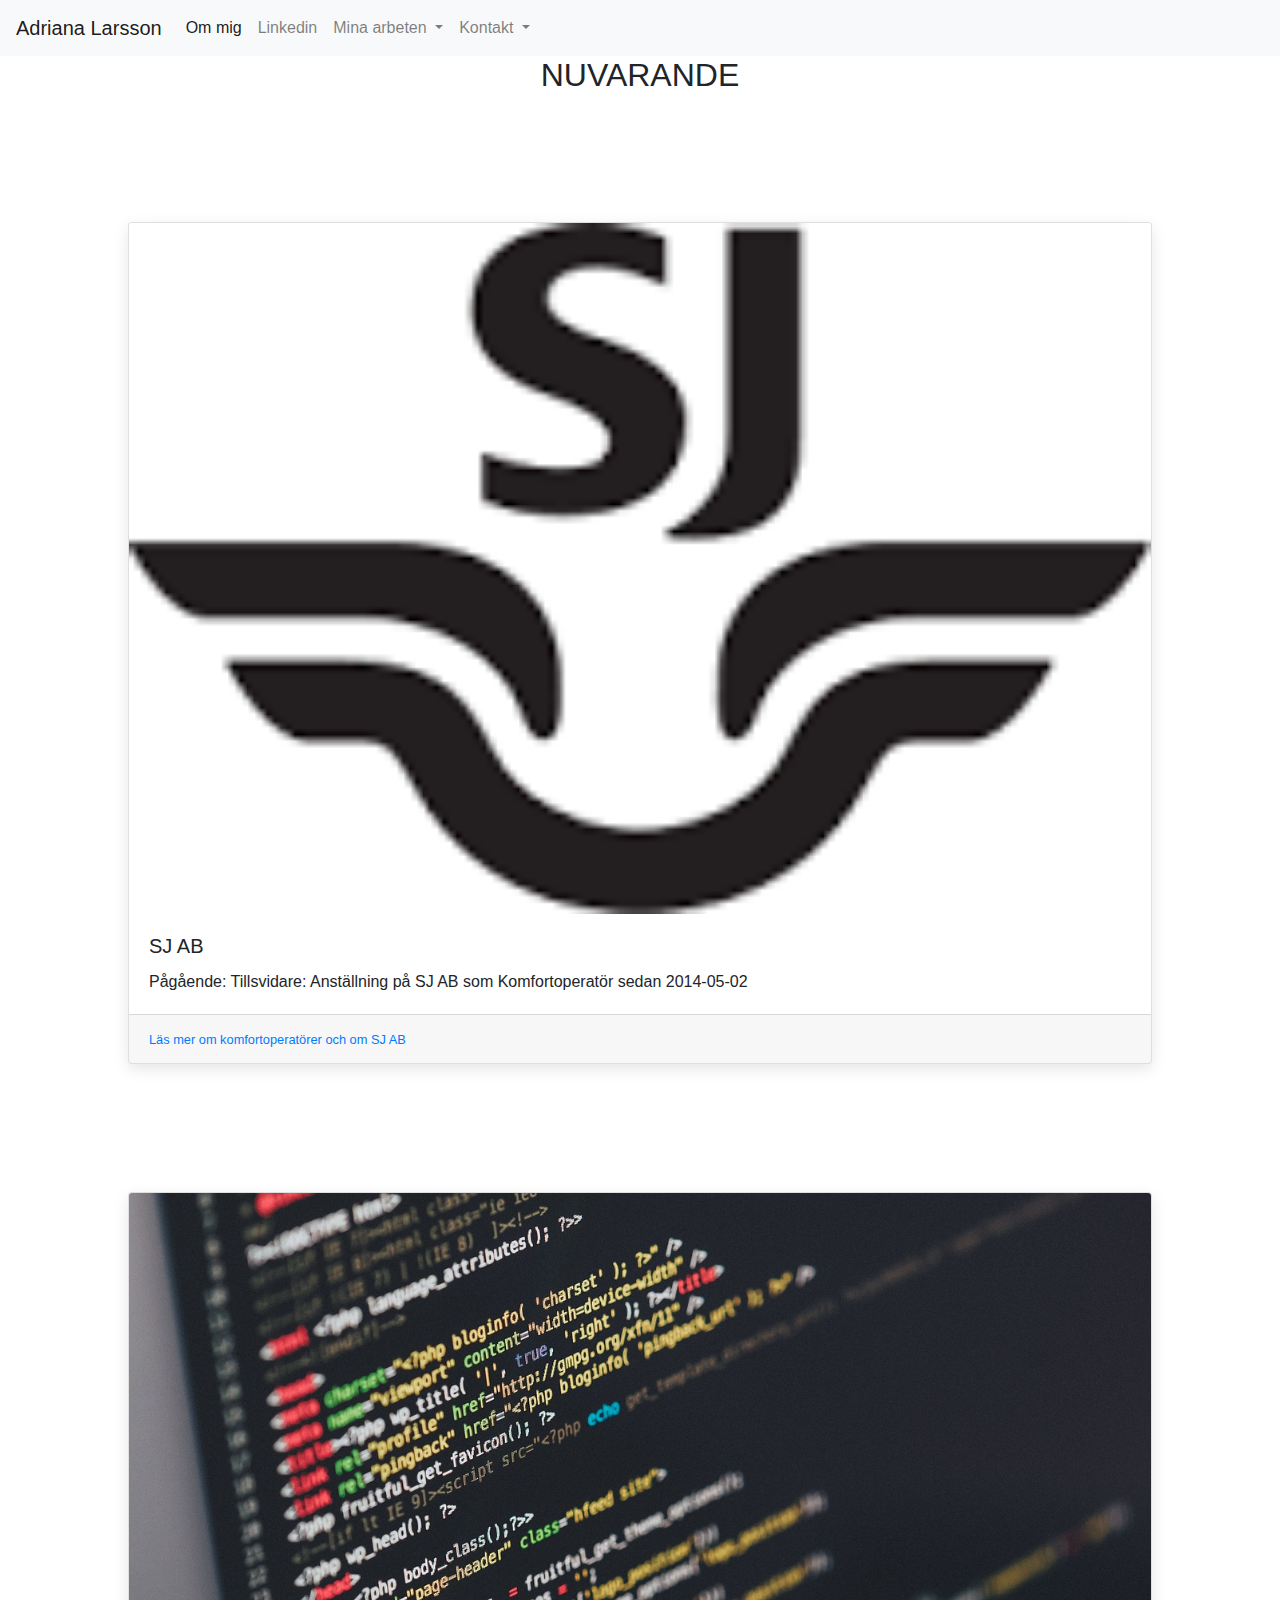
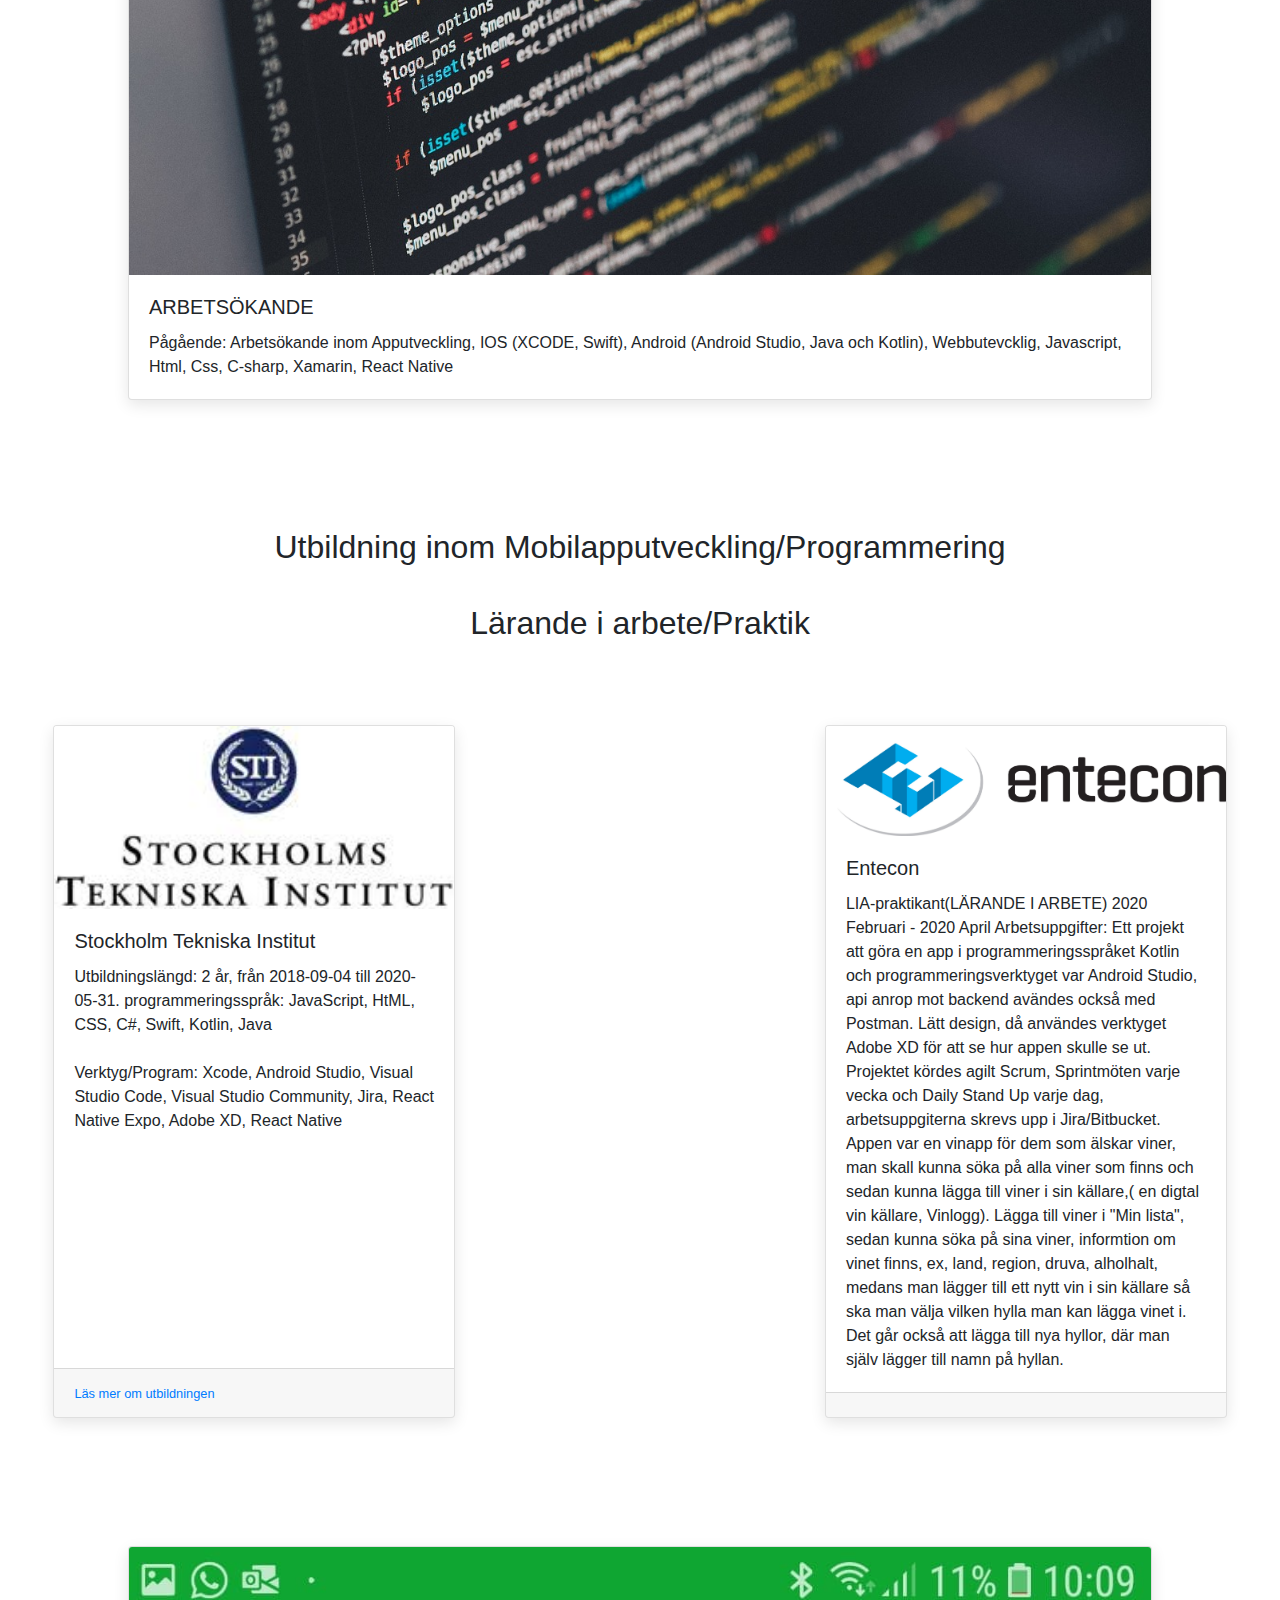
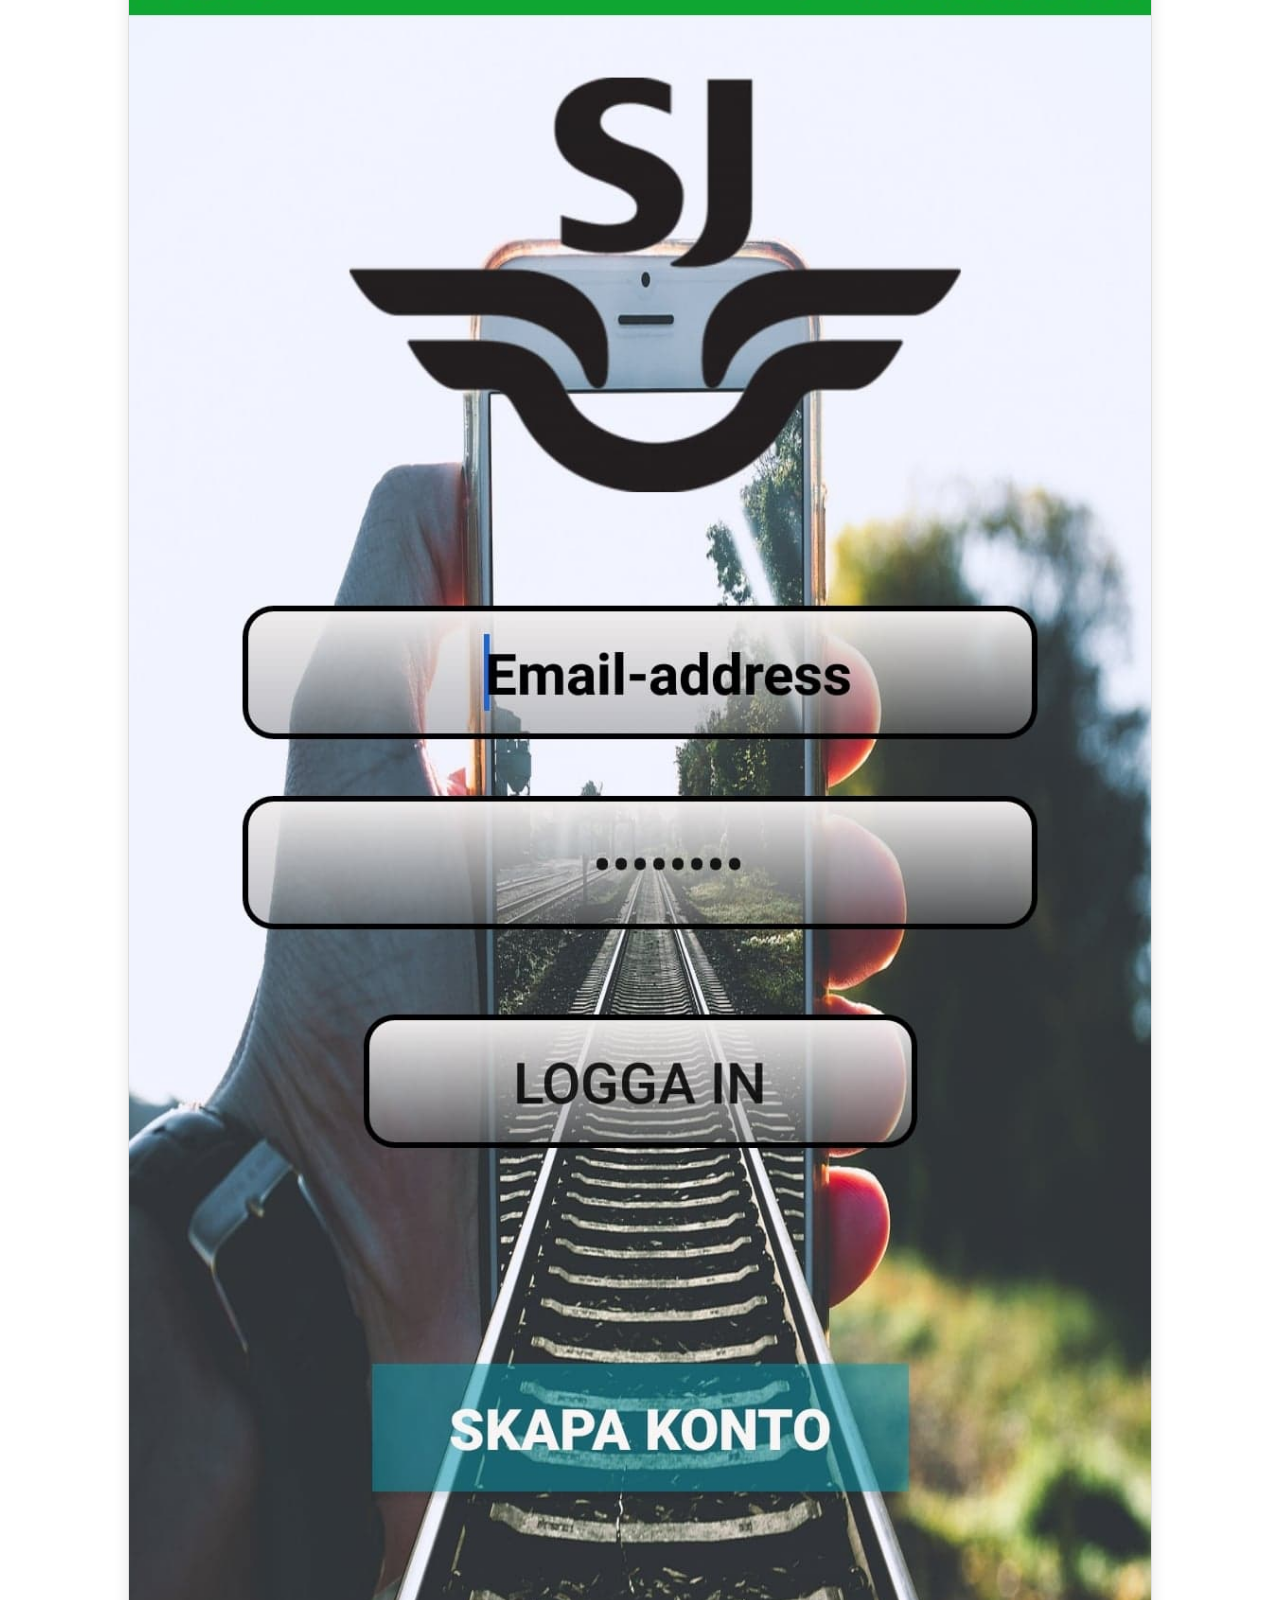
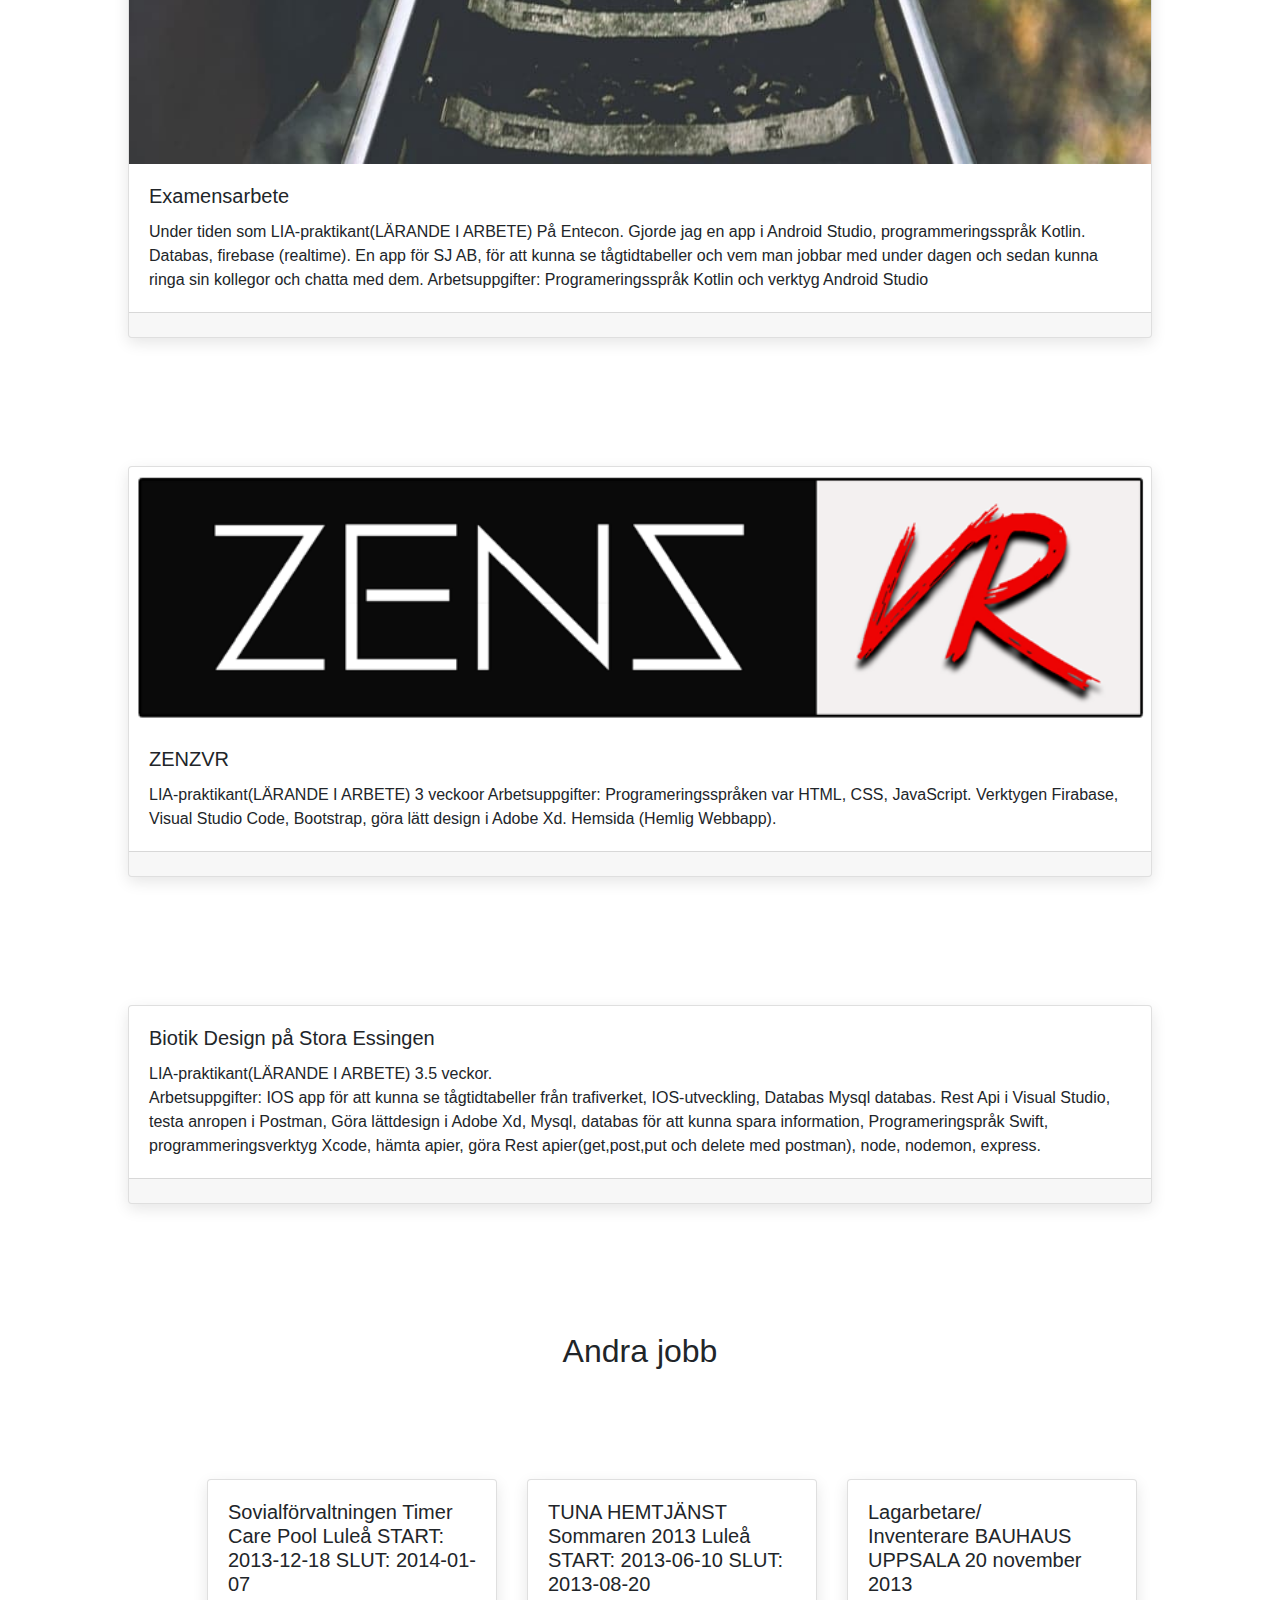
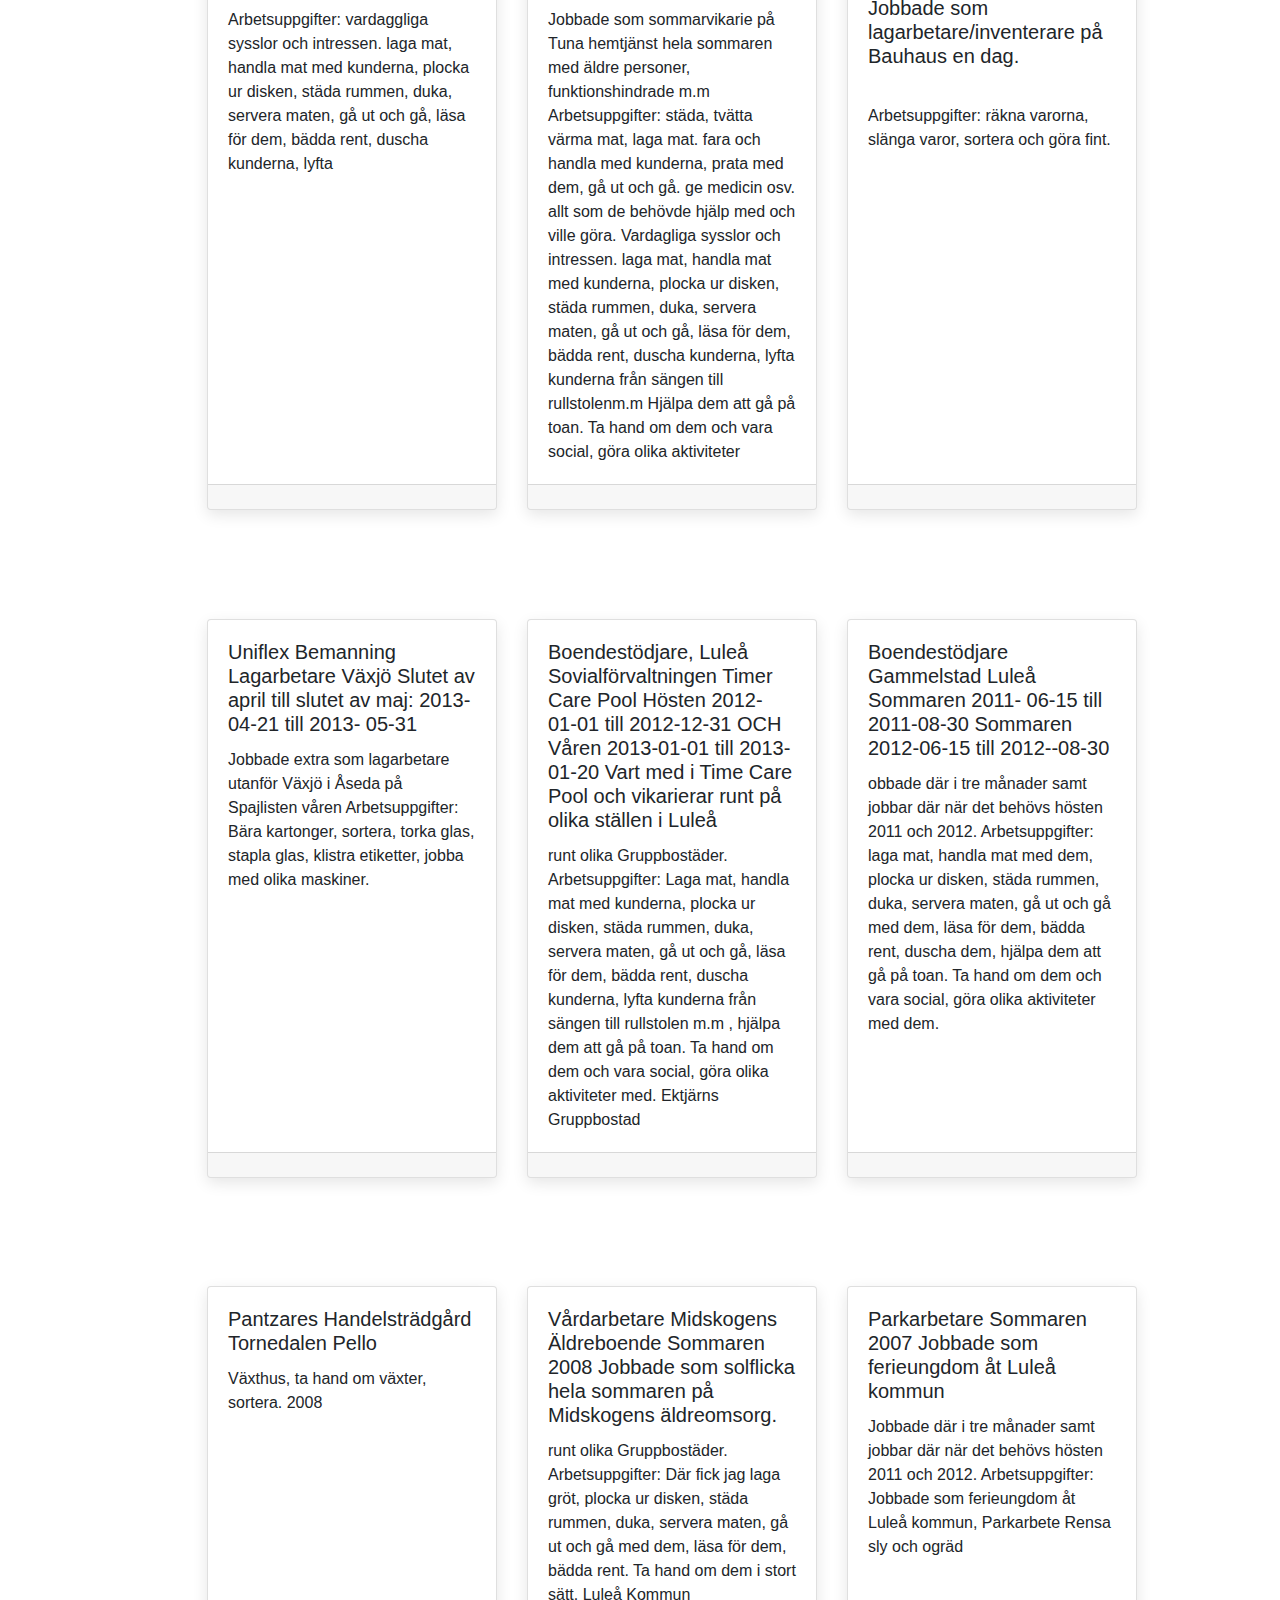
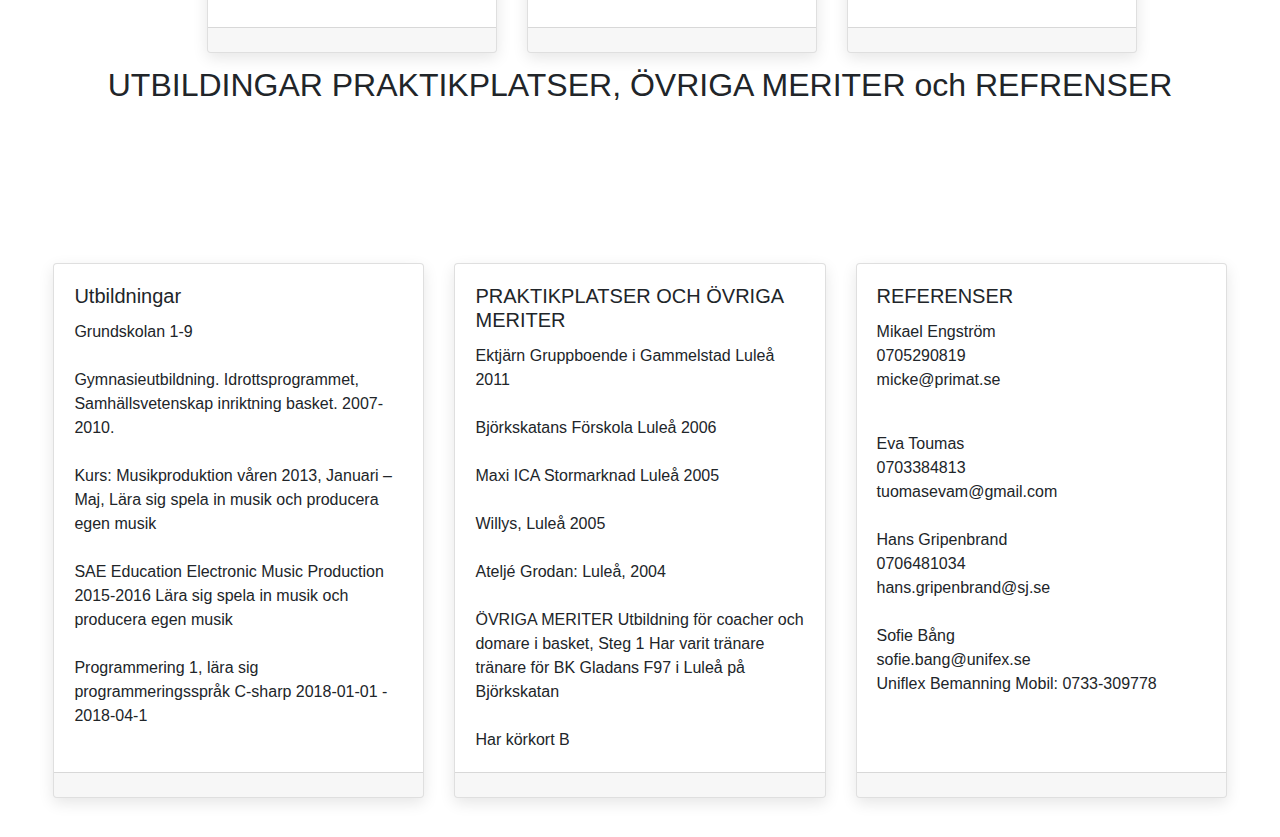
<file: cv.html>
<!doctype html>
<html lang="en">
  <head>
    <!-- Required meta tags -->
    <meta charset="utf-8">
    <meta name="viewport" content="width=device-width, initial-scale=1, shrink-to-fit=no">
    

    <!-- Bootstrap CSS -->
    <link rel="stylesheet" href="https://stackpath.bootstrapcdn.com/bootstrap/4.3.1/css/bootstrap.min.css" integrity="sha384-ggOyR0iXCbMQv3Xipma34MD+dH/1fQ784/j6cY/iJTQUOhcWr7x9JvoRxT2MZw1T" crossorigin="anonymous">
    <link rel="stylesheet" href="style.css">
    <title>Cv - Adriana Larsson</title>
  </head>
  <body>

      

      
      

      <nav class="navbar navbar-expand-lg navbar-light bg-light">
          <a class="navbar-brand" href="index.html">Adriana Larsson</a>
          <button class="navbar-toggler" type="button" data-toggle="collapse" data-target="#navbarNavDropdown" aria-controls="navbarNavDropdown" aria-expanded="false" aria-label="Toggle navigation">
            <span class="navbar-toggler-icon"></span>
          </button>
          <div class="collapse navbar-collapse" id="navbarNavDropdown">
            <ul class="navbar-nav">
              <li class="nav-item active">
                <a class="nav-link" href="about.html">Om mig <span class="sr-only">(current)</span></a>
              </li>
            
           
              <li class="nav-item">
                  <a class="nav-link" href="https://www.linkedin.com/in/adriana-larsson-46a23458/">Linkedin</a>
                </li>

                <li class="nav-item dropdown">
                    <a class="nav-link dropdown-toggle" href="#" id="navbarDropdownMenuLink" role="button" data-toggle="dropdown" aria-haspopup="true" aria-expanded="false">
                      Mina arbeten
                    </a>
                    <div class="dropdown-menu" aria-labelledby="navbarDropdownMenuLink">
                      <a class="dropdown-item" href="hhttps://github.com/AdrianaLarsson">Mitt GitHub konto</a>
                      <a class="dropdown-item" href="https://github.com/AdrianaLarsson/DreamJornal">Dream Journal app (IOS), Swift</a>
                      <a class="dropdown-item" href="https://github.com/AdrianaLarsson/Vinlogg">Vinlogg app (Android, Kotlin)</a>
                      <a class="dropdown-item" href="https://github.com/AdrianaLarsson/KotlinAndroidSJAB">SJ AB app mot Komfortoperatörer (Android, Kotlin), Privat repository(Examensarbete) </a>
                    
                       
                          
    
                      <a class="dropdown-item"  href=" https://github.com/AdrianaLarsson/ljuvalivet/blob/master/Ljuvalivet.xd "> Ljuva livet Dejting app (Prototyp) </br> </a>
                      <a class="dropdown-item"  href=" https://github.com/AdrianaLarsson/Labyrint/blob/master/Labyrintspel.xd "> Labyrint  Spel app  (Prototyp)  </a>
                      
                      <a class="dropdown-item" href=" https://adrianalarsson.github.io/hotelformular/."> Hotelformulär </a>
                      
      
                      <a class="dropdown-item" href=" https://adrianalarsson.github.io/Hollplats/">Hållplats app (Webb) </a>
                     
                      <a class="dropdown-item"  href=" https://adrianalarsson.github.io/garage.github.io/">  Deluxe Parking Webbsida </a> 
    
                    </div>
              <li class="nav-item dropdown">
                <a class="nav-link dropdown-toggle" href="#" id="navbarDropdownMenuLink" role="button" data-toggle="dropdown" aria-haspopup="true" aria-expanded="false">
                  Kontakt
                </a>
                <div class="dropdown-menu" aria-labelledby="navbarDropdownMenuLink">

                

                  <a class="dropdown-item" href="#">Privat: adrianalarsson23@hotmail.com</a>
                  <a class="dropdown-item" href="#"> Jobb: adriana.larsson@sj.se</a>
                  <a class="dropdown-item" href="#">Privat: 0730626568
                    </a>
                  <a class="dropdown-item" href="#">Jobb: 0700035123</a>

                </div>
              </li>
            </ul>
          </div>
        </nav>


      <div class="h2 text-center">NUVARANDE</div>


          <div class="card">
            <img class="card-img-top" src="sjab.png" alt="Card image cap">
            <div class="card-body">
              <h5 class="card-title">SJ AB</h5>
              <p class="card-text">Pågående: Tillsvidare: Anställning på SJ AB som Komfortoperatör sedan 2014-­05‐02</p>
            </div>
            <div class="card-footer">
              <small class="text-muted"><a href="https://www.sj.se/sv/om/om-sj/jobba-pa-sj/komfortoperator.html">Läs mer om komfortoperatörer och om SJ AB<button type="button" class="btn btn-light-blue btn-md"></button></a></small>
            </div>
          </div>


          <div class="card">
            <img class="card-img-top" src="dev.jpg" alt="Card image cap">
            <div class="card-body">
              <h5 class="card-title">ARBETSÖKANDE</h5>
              <p class="card-text">Pågående: Arbetsökande inom Apputveckling, IOS (XCODE, Swift), Android (Android Studio, Java och Kotlin), 
            Webbutevcklig, Javascript, Html, Css, C-sharp, Xamarin, React Native </p>
            </div>
      
          </div>


          <div class="h2 text-center">Utbildning inom Mobilapputveckling/Programmering</div>

          <div class="card-deck" id="tre">
            <div class="card">
              <img class="card-img-top" src="sti.jpg" alt="Card image cap">
              <div class="card-body">
                <h5 class="card-title">Stockholm Tekniska Institut</h5>
                <p class="card-text">Utbildningslängd: 2 år, från 2018-09-04 till 2020-05-31.
                  programmeringsspråk: JavaScript, HtML, CSS, C#, Swift, Kotlin, Java <br>
                  <br>Verktyg/Program: Xcode, Android Studio, Visual Studio Code, Visual Studio Community,  Jira, React Native Expo, Adobe XD, React Native
                </p>
              </div>
              <div class="card-footer">
                <small class="text-muted"> <a href="https://www.sti.se/yh-utbildningar/mobilapputvecklare/">Läs mer om utbildningen<button type="button" class="btn btn-light-blue btn-md"></button></a></small>
              </div>
            </div>

    <div class="h2 text-center">Lärande i arbete/Praktik </div>

    <div class="card">
      <img class="card-img-top" src="entecon.jpeg" alt="Card image cap">
      <div class="card-body">
        <h5 class="card-title">Entecon</h5>
        <p class="card-text">LIA-praktikant(LÄRANDE I ARBETE) 2020 Februari - 2020 April
           Arbetsuppgifter: Ett projekt att göra en app i programmeringsspråket Kotlin och programmeringsverktyget var Android Studio, api anrop mot backend avändes också med Postman.
           Lätt design, då användes verktyget Adobe XD för att se hur appen skulle se ut.
          Projektet kördes agilt Scrum, Sprintmöten varje vecka och Daily Stand Up varje dag, arbetsuppgiterna skrevs upp i Jira/Bitbucket.
          Appen var en vinapp för dem som älskar viner, man skall kunna söka på alla viner som finns och sedan kunna lägga till viner i sin källare,( en digtal vin källare, Vinlogg).
          Lägga till viner i "Min lista", sedan kunna söka på sina viner, informtion om vinet finns, ex, land, region, druva, alholhalt, medans man lägger till ett nytt vin i sin källare så ska man välja vilken hylla man kan lägga vinet i.
          Det går också att lägga till nya hyllor, där man själv lägger till namn på hyllan.
      
    


        </p>
      </div>
      <div class="card-footer">
        <small class="text-muted"></small>
      </div>
    </div>
  </div>
</div>
<div class="card">
  <img class="card-img-top" src="sjabapp.jpg" alt="Card image cap">
  <div class="card-body">
    <h5 class="card-title">Examensarbete</h5>
    <p class="card-text">Under tiden som LIA-praktikant(LÄRANDE I ARBETE) På Entecon. Gjorde jag en app i Android Studio, programmeringsspråk Kotlin.
      Databas, firebase (realtime).
      En app för SJ AB, för att kunna se tågtidtabeller och vem man jobbar med under dagen och sedan kunna ringa sin kollegor och chatta med dem.
   
      Arbetsuppgifter: Programeringsspråk Kotlin och verktyg Android Studio

    </p>
  </div>
  <div class="card-footer">
    <small class="text-muted"></small>
  </div>
</div>
</div>
</div>


          <div class="card">
            <img class="card-img-top" src="zenzvrlogo.png" alt="Card image cap">
            <div class="card-body">
              <h5 class="card-title">ZENZVR</h5>
              <p class="card-text">LIA-praktikant(LÄRANDE I ARBETE) 3 veckoor 
                Arbetsuppgifter: Programeringsspråken var HTML, CSS, JavaScript. Verktygen Firabase, Visual Studio Code, Bootstrap, göra lätt design i Adobe Xd. Hemsida (Hemlig Webbapp).
  
              </p>
            </div>
            <div class="card-footer">
              <small class="text-muted"></small>
            </div>
          </div>
        </div>
    </div>
          <div class="card">
           
            <div class="card-body">
              <h5 class="card-title">Biotik Design på Stora Essingen</h5>
              <p class="card-text">LIA-praktikant(LÄRANDE I ARBETE) 3.5 veckor.
                <br>
                Arbetsuppgifter: IOS app för att kunna se tågtidtabeller från trafiverket, IOS-utveckling, Databas Mysql databas. Rest Api i Visual Studio, testa anropen i Postman,
                Göra lättdesign i Adobe Xd,  Mysql, databas för att kunna spara information, Programeringspråk Swift, programmeringsverktyg Xcode, hämta apier, göra Rest apier(get,post,put och delete med postman), node, nodemon, express.
              </p>
            </div>
            <div class="card-footer">
              <small class="text-muted"></small>
            </div>
          </div>
        </div>
    </div>


<div class="h2 text-center"> Andra jobb</div>

    <div class="card-deck" id="next1">
        <div class="card">
          <img class="card-img-top" >
          <div class="card-body">
            <h5 class="card-title">Sovialförvaltningen	Timer	Care	Pool Luleå START: 2013-12-18	SLUT: 2014-01-07</h5>
            <p class="card-text">Arbetsuppgifter:  vardaggliga sysslor och intressen. laga mat, handla mat med kunderna, plocka ur disken, städa rummen, duka, servera maten, gå ut och gå, läsa för dem, bädda rent, duscha kunderna, lyfta </p>
          </div>
          <div class="card-footer">
            <small class="text-muted"></button></a></small>
          </div>
        </div>
        <div class="card">
          <img class="card-img-top"  >
          <div class="card-body">
            <h5 class="card-title">TUNA	HEMTJÄNST Sommaren	2013 Luleå 
                START: 2013-06-10	SLUT: 2013-08-20 </h5>
            <p class="card-text">Jobbade	som	sommarvikarie	på	Tuna hemtjänst	hela	sommaren	med  äldre personer,	funktionshindrade	m.m 
                Arbetsuppgifter: städa,	tvätta	värma	mat,	laga	mat.	fara	och handla	med kunderna,	prata	med	dem,	gå ut	och	gå.	ge	medicin	osv.	allt	som	de behövde	hjälp	med	och	ville	göra.	Vardagliga	sysslor	och	intressen.
                 laga mat, handla mat med kunderna, plocka ur disken, städa rummen, duka, servera maten, gå ut och gå, läsa för dem,	bädda rent, duscha kunderna, lyfta kunderna från sängen till rullstolenm.m	Hjälpa dem att gå på toan. Ta hand om dem och vara social, göra	olika aktiviteter 
                </p>
          </div>
          <div class="card-footer">
            <small class="text-muted"></small>
          </div>
        </div>
        <div class="card">
          <img class="card-img-top" >
          <div class="card-body">
            <h5 class="card-title">Lagarbetare/<br>Inventerare  BAUHAUS UPPSALA 20	november	2013 <br> Jobbade	som	lagarbetare/inventerare	på Bauhaus	en	dag. </h5><br>
            <p class="card-text">Arbetsuppgifter:	räkna	varorna,	slänga varor,	sortera	och	göra	fint.</p>
          </div>
          <div class="card-footer">
            <small class="text-muted"></small>
          </div>
        </div>
      </div>
  </div>





  <div class="card-deck" id="next2">
      <div class="card">
        <img class="card-img-top"  >
        <div class="card-body">
          <h5 class="card-title">Uniflex	Bemanning Lagarbetare Växjö 
              Slutet	av	april	till	slutet	av	maj: 2013-04-21	till	2013-	05-31</h5>
          <p class="card-text">Jobbade	extra	som	lagarbetare	utanför Växjö	i	Åseda	på	Spajlisten	våren
              Arbetsuppgifter:	Bära	kartonger,	sortera, torka	glas,	stapla	glas,	klistra etiketter,	jobba med	olika	maskiner.  </p>
        </div>
        <div class="card-footer">
          <small class="text-muted"> </small>
        </div>
      </div>
      <div class="card">
        <img class="card-img-top" >
        <div class="card-body">
          <h5 class="card-title">Boendestödjare,	Luleå Sovialförvaltningen	Timer	Care	Pool Hösten 2012-	01-01	till	2012-12-31 OCH Våren	2013-01-01	till	2013-01-20 Vart	med	i	Time	Care	Pool	och	vikarierar	runt	på olika	ställen	i	Luleå  </h5>
          <p class="card-text">runt	olika	Gruppbostäder. 
              Arbetsuppgifter: Laga	mat,	handla	mat	med kunderna,	plocka	ur	disken, städa	rummen, duka,	servera	maten,	gå	ut	och	gå,	läsa	för dem,	bädda rent,	duscha	kunderna,	lyfta kunderna	från	sängen	till	rullstolen	m.m	, hjälpa	dem	att	gå	på	toan.	Ta	hand	om	dem och	vara	social,	göra	olika aktiviteter	med. Ektjärns	Gruppbostad 
              </p>
        </div>
        <div class="card-footer">
          <small class="text-muted"></small>
        </div>
      </div>
      <div class="card">
        <img class="card-img-top"  >
        <div class="card-body">
          <h5 class="card-title">Boendestödjare Gammelstad	Luleå 
              Sommaren	2011-	06-15	till	2011-08-30 Sommaren	2012-06-15	till	2012--08-30 </h5>
          <p class="card-text">obbade	där	i	tre	månader	samt	jobbar	där	när det	behövs	hösten	2011 och	2012. 
              Arbetsuppgifter:	laga	mat,	handla	mat	med dem,	plocka	ur	disken,	städa rummen, duka,	servera	maten,	gå	ut	och	gå	med dem,	läsa	för	dem, bädda	rent,	duscha	dem, hjälpa	dem	att	gå	på	toan.	Ta	hand	om	dem och vara	social,	göra	olika	aktiviteter	med dem. </p>
        </div>
        <div class="card-footer">
          <small class="text-muted"></small>
        </div>
      </div>
    </div>
</div>





<div class="card-deck" id="next3">
    <div class="card">
      <img class="card-img-top"  >
      <div class="card-body">
        <h5 class="card-title">Pantzares	Handelsträdgård Tornedalen	Pello  </h5>
        <p class="card-text">Växthus, ta hand om växter, sortera. 2008 
             </p>
      </div>
      <div class="card-footer">
        <small class="text-muted"> </small>
      </div>
    </div>
    <div class="card">
      <img class="card-img-top" >
      <div class="card-body">
        <h5 class="card-title">Vårdarbetare Midskogens	Äldreboende Sommaren	2008 
            Jobbade	som	solflicka	hela	sommaren	på Midskogens	äldreomsorg. </h5>
        <p class="card-text">runt	olika	Gruppbostäder. 
            Arbetsuppgifter: Där	fick	jag	laga	gröt, plocka	ur	disken,	städa	rummen, duka, servera	maten,	gå	ut	och	gå	med	dem,	läsa för	dem,	bädda	rent.	Ta hand	om	dem	i	stort sätt. Luleå	Kommun 
          </p>
      </div>
      <div class="card-footer">
        <small class="text-muted"></small>
      </div>
    </div>
    <div class="card">
      <img class="card-img-top" >
      <div class="card-body">
        <h5 class="card-title">Parkarbetare 
            Sommaren	2007 Jobbade	som	ferieungdom	åt	Luleå kommun  </h5>
        <p class="card-text">Jobbade	där	i	tre	månader	samt	jobbar	där	när det	behövs	hösten	2011 och	2012. 
            Arbetsuppgifter:	Jobbade	som	ferieungdom	åt	Luleå kommun,	Parkarbete Rensa	sly	och ogräd </p>
      </div>
      <div class="card-footer">
        <small class="text-muted"></small>
      </div>
    </div>
  </div>
</div>




<div class="h2 text-center">UTBILDINGAR PRAKTIKPLATSER, ÖVRIGA MERITER och REFRENSER </div>




<div class="card-deck" id="tre">
    <div class="card">
      <img class="card-img-top"  >
      <div class="card-body">
        <h5 class="card-title">Utbildningar</h5>
        <p class="card-text">Grundskolan	1-9 <br><br>
            Gymnasieutbildning.	Idrottsprogrammet,	Samhällsvetenskap inriktning	basket.	2007- 2010. <br><br>
            Kurs:	Musikproduktion	våren	2013,	Januari	–	Maj,  Lära sig spela in musik och producera egen musik<br><br>
            SAE	Education	Electronic	Music	Production	2015-2016
            Lära sig spela in musik och producera egen musik <br><br>
            Programmering 1, lära sig programmeringsspråk C-sharp 2018-01-01 - 2018-04-1 <br><br>
            
            
            </p>
      </div>
      <div class="card-footer">
        <small class="text-muted"></small>
      </div>
    </div>
    <div class="card">
      <img class="card-img-top" >
      <div class="card-body">
        <h5 class="card-title">PRAKTIKPLATSER	OCH	ÖVRIGA	MERITER 
            </h5>
        <p class="card-text">Ektjärn	Gruppboende	i	Gammelstad	Luleå	2011 <br><br>
            Björkskatans	Förskola	Luleå	2006 <br><br>
            Maxi	ICA Stormarknad	Luleå	2005	<br><br>
            Willys,	Luleå	2005 <br><br>
            Ateljé	Grodan:	Luleå,	2004 <br><br>
            ÖVRIGA	MERITER 
            Utbildning	för	coacher	och	domare	i	basket,	Steg	1 Har	varit tränare	tränare	för	BK	Gladans F97	i	Luleå	på	Björkskatan <br><br>
            Har	körkort	B</div>
      <div class="card-footer">
        <small class="text-muted"></small>
      </div>
    </div>
    <div class="card">
      <img class="card-img-top"  >
      <div class="card-body">
        <h5 class="card-title">REFERENSER </h5>
        <p class="card-text">Mikael Engström <br> 0705290819 <br>micke@primat.se <br><br>
        <p class="card-text">Eva Toumas<br> 0703384813 <br>tuomasevam@gmail.com <br><br>
            Hans Gripenbrand<br> 0706481034 <br> hans.gripenbrand@sj.se <br><br>
            Sofie	Bång<br> sofie.bang@unifex.se <br>Uniflex	Bemanning Mobil:	0733-309778 </div>
      <div class="card-footer">
        <small class="text-muted"></small>
      </div>
    </div>
  </div>
</div>

    <!-- Optional JavaScript -->
    <!-- jQuery first, then Popper.js, then Bootstrap JS -->
    <script src="https://code.jquery.com/jquery-3.3.1.slim.min.js" integrity="sha384-q8i/X+965DzO0rT7abK41JStQIAqVgRVzpbzo5smXKp4YfRvH+8abtTE1Pi6jizo" crossorigin="anonymous"></script>
    <script src="https://cdnjs.cloudflare.com/ajax/libs/popper.js/1.14.7/umd/popper.min.js" integrity="sha384-UO2eT0CpHqdSJQ6hJty5KVphtPhzWj9WO1clHTMGa3JDZwrnQq4sF86dIHNDz0W1" crossorigin="anonymous"></script>
    <script src="https://stackpath.bootstrapcdn.com/bootstrap/4.3.1/js/bootstrap.min.js" integrity="sha384-JjSmVgyd0p3pXB1rRibZUAYoIIy6OrQ6VrjIEaFf/nJGzIxFDsf4x0xIM+B07jRM" crossorigin="anonymous"></script>
  </body>
</html>
</file>
<file: style.css>
.card {
    margin-top: 1%;
    margin: 10%;
	box-shadow: 0 5px 15px rgba(0,0,0,0.1);
	
}
#tre{
    margin: 3%;
}

#next1{
    margin: 1%;
    width: 75%;
    margin-left: 15%
}

#next2{
    margin: 1%;
    width: 75%;

    margin-left: 15%
}

#next3{
    margin: 1%;
    width: 75%;

    margin-left: 15%
}
#fyra{
    margin: 1%;
    width: 75%;

    margin-left: 10%
}
</file>
